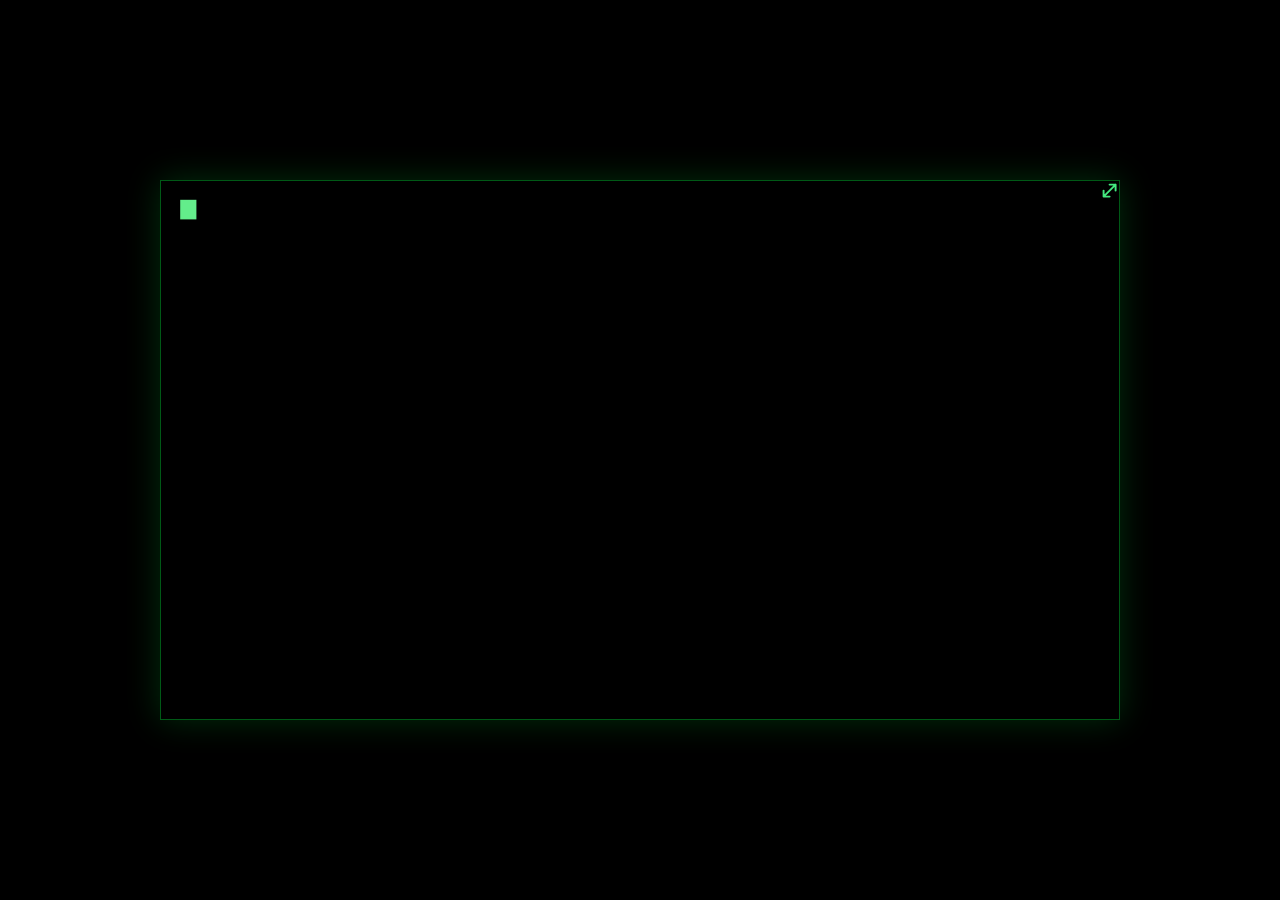
<file: index.html>
<!doctype html>
<html lang="en">
<head>
  <meta charset="utf-8">
  <meta name="viewport" content="width=device-width, initial-scale=1">
  <meta name="theme-color" content="#000000">
  <meta name="color-scheme" content="dark">
  <title>hypergames.ai</title>

  <!-- X large image card: the feed shows card.png, linking to this page. -->
  <!-- Ideal image size is 1200x628 (1.91:1); card.png is a 1280x720 stand-in for now. X shows no
       title/description text on large image cards, so any words must be in the image itself. -->
  <meta name="twitter:card" content="summary_large_image">
  <meta name="twitter:title" content="hypergames.ai">
  <meta name="twitter:description" content="Welcome to The Oasis of the Hyperreal.">
  <meta name="twitter:image" content="https://hypergames.ai/card.png">
  <meta name="twitter:image:alt" content="A glowing green terminal panel on black: hypergames.ai, Welcome to The Oasis of the Hyperreal!">

  <!-- Open Graph fallback for Discord, Slack, iMessage. -->
  <meta property="og:type" content="website">
  <meta property="og:title" content="hypergames.ai">
  <meta property="og:description" content="Welcome to The Oasis of the Hyperreal.">
  <meta property="og:url" content="https://hypergames.ai/">
  <meta property="og:image" content="https://hypergames.ai/card.png">
  <meta property="og:image:width" content="1280">
  <meta property="og:image:height" content="720">
  <meta property="og:image:alt" content="A glowing green terminal panel on black: hypergames.ai, Welcome to The Oasis of the Hyperreal!">
  <link rel="icon" href="data:image/svg+xml,%3Csvg xmlns='http://www.w3.org/2000/svg' viewBox='0 0 16 16'%3E%3Crect width='16' height='16' rx='2' fill='%23000'/%3E%3Cg fill='%2300ff41'%3E%3Crect x='2' y='0' width='3' height='3' opacity='.35'/%3E%3Crect x='2' y='3' width='3' height='3' opacity='.7'/%3E%3Crect x='6.5' y='4' width='3' height='3' opacity='.35'/%3E%3Crect x='6.5' y='7' width='3' height='3' opacity='.7'/%3E%3Crect x='11' y='1' width='3' height='3' opacity='.7'/%3E%3C/g%3E%3Cg fill='%23e6ffe6'%3E%3Crect x='2' y='6' width='3' height='3'/%3E%3Crect x='6.5' y='10' width='3' height='3'/%3E%3Crect x='11' y='4' width='3' height='3'/%3E%3C/g%3E%3C/svg%3E">
  <link rel="stylesheet" href="style.css">
</head>
<body>
  <canvas id="rain"></canvas>
  <div id="panel"><canvas id="console" aria-hidden="true"></canvas><button id="size-toggle" type="button" aria-label="Full screen" aria-pressed="false"><svg viewBox="0 0 16 16" fill="none" stroke="currentColor" stroke-width="1.6" stroke-linecap="round" stroke-linejoin="round" aria-hidden="true"><path d="M3 13L13 3M8 3h5v5M3 8v5h5"/></svg></button></div>
  <canvas id="fx"></canvas>
  <script src="rain.js"></script>
  <script src="console.js"></script>
</body>
</html>
</file>
<file: style.css>
/* Courier Prime (latin subset, Google Fonts), embedded because Chrome blocks font files under
   file://. Used by console.js on its canvas. Licence: fonts/OFL.txt (SIL Open Font License 1.1). */
@font-face {
  font-family: 'Courier Prime';
  src: url([data-uri]) format('woff2');
  font-display: block;
}
/* Courier Prime Bold, the same way: <high> text in console.js. */
@font-face {
  font-family: 'Courier Prime';
  font-weight: 700;
  src: url([data-uri]) format('woff2');
  font-display: block;
}

/* The panel's size in portrait windows, in vw and dvh (vh where dvh isn't supported). */
:root {
  --portrait-panel-w: 90;
  --portrait-panel-h: 70;
}

/* Fixed full-viewport composition: nothing is in normal flow, so nothing can scroll. */
html, body {
  margin: 0;
  height: 100%;
  overflow: hidden;
  overscroll-behavior: none;   /* no rubber-band or pull-to-refresh on mobile */
  background: #000;
}

/* Layers (§3.2): rain canvas behind, panel in the middle, splash canvas in front. */
#rain, #fx {
  position: fixed;
  inset: 0;
  display: block;
  width: 100%;          /* rain.js sets exact px sizes on resize (§3.4) */
  height: 100%;
  pointer-events: none;
}
#rain { z-index: 0; }
#fx   { z-index: 2; }

/* All units are vw / vh / vmax so CSS does the scaling; JS only reads this geometry. */
#panel {
  position: fixed; left: 50%; top: 50%;
  z-index: 1;
  width: 75vw;
  height: 60vh; height: 60dvh;                         /* dvh where supported (mobile URL bar) */
  transform: translate(-50%, -50%);
  box-sizing: border-box;
  background: #000;
  border: 0.12vmax solid rgba(0, 255, 65, 0.35);
  box-shadow: 0 0 2.5vmax rgba(0, 255, 65, 0.18);
  /* Console text inset: 1.5vmax, but in windows wider than 16:9 it follows the height, as the
     console font does (console.js CFG.maxAspect), so the text keeps its rows when the window shortens. */
  padding: min(1.5vmax, 1.5vh * 16 / 9);
  padding: min(1.5vmax, 1.5dvh * 16 / 9);
}

/* Portrait: more of a narrow screen for the panel (console.js sizes its font to a fixed grid
   there). The fallback can't be a second declaration: one with var() that the browser can't
   use is dropped at computed-value time, not skipped, so dvh goes in its own @supports. */
@media (orientation: portrait) {
  #panel {
    width: calc(var(--portrait-panel-w) * 1vw);
    height: calc(var(--portrait-panel-h) * 1vh);
  }
  @supports (height: 1dvh) {
    #panel { height: calc(var(--portrait-panel-h) * 1dvh); }
  }
}

/* Full screen (the #size-toggle button, console.js): the panel fills the window, no transition. */
#panel.full {
  width: 100vw;
  height: 100vh; height: 100dvh;
}

/* Full-screen toggle: just the icon, in the panel's top-right padding corner, off the text grid.
   The button (its hit area) is twice the icon each way, reaching left and down into the text
   area; it's above the canvas and any embed, so there it wins over any link's. */
#size-toggle {
  position: absolute; right: 0; top: 0;
  z-index: 2;
  width: calc(2 * min(1.5vmax, 1.5vh * 16 / 9));
  width: calc(2 * min(1.5vmax, 1.5dvh * 16 / 9));
  height: calc(2 * min(1.5vmax, 1.5vh * 16 / 9));
  height: calc(2 * min(1.5vmax, 1.5dvh * 16 / 9));
  display: flex; justify-content: flex-end; align-items: flex-start;   /* icon in the top-right quarter */
  padding: 0;
  border: 0;
  background: none;
  color: rgb(68, 232, 127);   /* console.js CFG.textColor */
  cursor: pointer;
}
#size-toggle svg { display: block; width: 50%; height: 50%; }
#size-toggle:focus { outline: none; }
#size-toggle:focus-visible svg { outline: 1px solid rgb(68, 232, 127); }

/* Console (console.js): a canvas over the panel's padding box; text, cursor and glow are drawn
   in WebGL. Its font, colours and heartbeat live in console.js CFG. */
#console {
  position: absolute;
  inset: 0;
  display: block;
  width: 100%;
  height: 100%;
}

/* <video-embed>, <image-embed> (console.js): a YouTube player or an image over the console text
   area, above its canvas; console.js sets its position and size in px from the text grid. */
#video, .image {
  position: absolute;
  z-index: 1;
  display: block;
  border: 0;
}
#video { background: #000; }
.image { pointer-events: none; }   /* clicks go through to the canvas */
</file>
